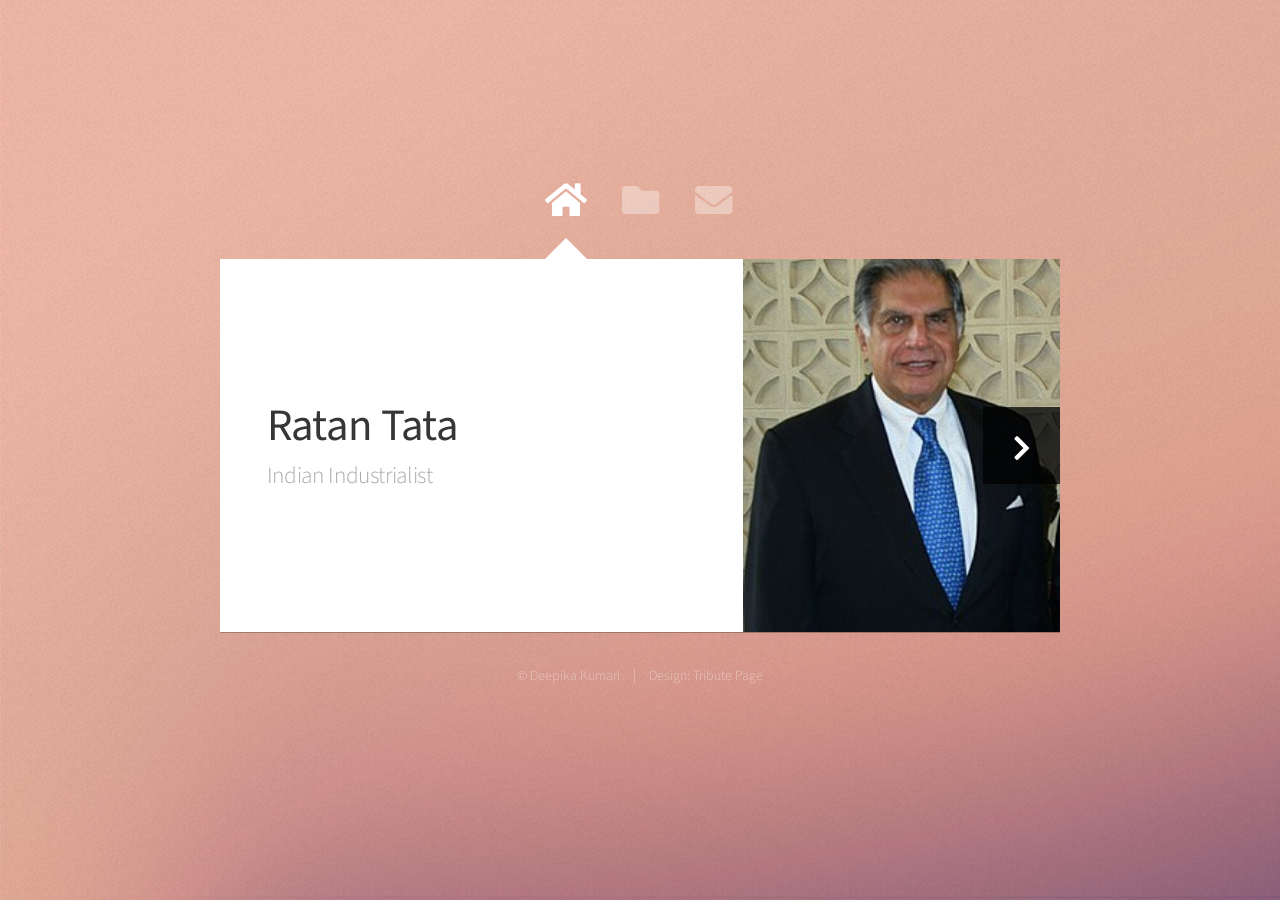
<file: TASK 2/index.html>
<!DOCTYPE HTML>
<html>
	<head>
		<title>Tribute Page</title>
		<meta charset="utf-8" />
		<meta name="viewport" content="width=device-width, initial-scale=1, user-scalable=no" />
		<link rel="stylesheet" href="assets/css/main.css" />
		<noscript><link rel="stylesheet" href="assets/css/noscript.css" /></noscript>
	</head>
	<body class="is-preload">

		<!-- Wrapper-->
			<div id="wrapper">

				<!-- Nav -->
					<nav id="nav">
						<a href="#" class="icon solid fa-home"><span>Home</span></a>
						<a href="#work" class="icon solid fa-folder"><span>About</span></a>
						<a href="#contact" class="icon solid fa-envelope"><span>Contact</span></a>
						<!--<a href="https://twitter.com/ajlkn" class="icon brands fa-twitter"><span>Twitter</span></a>-->
					</nav>

				<!-- Main -->
					<div id="main">

						<!-- Me -->
							<article id="home" class="panel intro">
								<header>
									<h1>Ratan Tata</h1>
									<p>Indian Industrialist</p>
								</header>
								<a href="#work" class="jumplink pic">
									<span class="arrow icon solid fa-chevron-right"><span>See my work</span></span>
									<img src="images/me.jpg" alt="" />
								</a>
							</article>

						<!-- Work -->
							<article id="work" class="panel">
								<header>
									<h2>About</h2>
								</header>
								<p>

									Sir Ratan Naval Tata GBE OMRI FREng (born 28 December 1937) is an Indian industrialist
									 and former chairman of Tata Sons. He was also the chairman of the Tata Group from 1990 to 2012, serving 
									 also as interim chairman from October 2016 through February 2017. He continues to head its charitable trusts.
									 In 2008, he received the Padma Vibhushan, the second highest civilian honour in India, after receiving the 
									 Padma Bhushan, the third highest civilian honour in 2000.

									</p>
								<!--<section>
									<div class="row">
										<div class="col-4 col-6-medium col-12-small">
											<a href="#" class="image fit"><img src="images/pic01.jpg" alt=""></a>
										</div>
										<div class="col-4 col-6-medium col-12-small">
											<a href="#" class="image fit"><img src="images/pic02.jpg" alt=""></a>
										</div>
										<div class="col-4 col-6-medium col-12-small">
											<a href="#" class="image fit"><img src="images/pic03.jpg" alt=""></a>
										</div>
										<div class="col-4 col-6-medium col-12-small">
											<a href="#" class="image fit"><img src="images/pic04.jpg" alt=""></a>
										</div>
										<div class="col-4 col-6-medium col-12-small">
											<a href="#" class="image fit"><img src="images/pic05.jpg" alt=""></a>
										</div>
										<div class="col-4 col-6-medium col-12-small">
											<a href="#" class="image fit"><img src="images/pic06.jpg" alt=""></a>
										</div>
										<div class="col-4 col-6-medium col-12-small">
											<a href="#" class="image fit"><img src="images/pic07.jpg" alt=""></a>
										</div>
										<div class="col-4 col-6-medium col-12-small">
											<a href="#" class="image fit"><img src="images/pic08.jpg" alt=""></a>
										</div>
										<div class="col-4 col-6-medium col-12-small">
											<a href="#" class="image fit"><img src="images/pic09.jpg" alt=""></a>
										</div>
										<div class="col-4 col-6-medium col-12-small">
											<a href="#" class="image fit"><img src="images/pic10.jpg" alt=""></a>
										</div>
										<div class="col-4 col-6-medium col-12-small">
											<a href="#" class="image fit"><img src="images/pic11.jpg" alt=""></a>
										</div>
										<div class="col-4 col-6-medium col-12-small">
											<a href="#" class="image fit"><img src="images/pic12.jpg" alt=""></a>
										</div>
									</div>
								</section> -->
							</article>

						<!-- Contact -->
							<article id="contact" class="panel">
								<header>
									<h2>Contact Me</h2>
								</header>
								<form action="#" method="post">
									<div>
										<div class="row">
											<div class="col-6 col-12-medium">
												<input type="text" name="name" placeholder="Name" />
											</div>
											<div class="col-6 col-12-medium">
												<input type="text" name="email" placeholder="Email" />
											</div>
											<div class="col-12">
												<input type="text" name="subject" placeholder="Subject" />
											</div>
											<div class="col-12">
												<textarea name="message" placeholder="Message" rows="6"></textarea>
											</div>
											<div class="col-12">
												<input type="submit" value="Send Message" />
											</div>
										</div>
									</div>
								</form>
							</article>

					</div>

				<!-- Footer -->
					<div id="footer">
						<ul class="copyright">
							<li>&copy; Deepika Kumari</li><li>Design: Tribute Page</a></li>
						</ul>
					</div>

			</div>

		<!-- Scripts -->
			<script src="assets/js/jquery.min.js"></script>
			<script src="assets/js/browser.min.js"></script>
			<script src="assets/js/breakpoints.min.js"></script>
			<script src="assets/js/util.js"></script>
			<script src="assets/js/main.js"></script>

	</body>
</html>
</file>
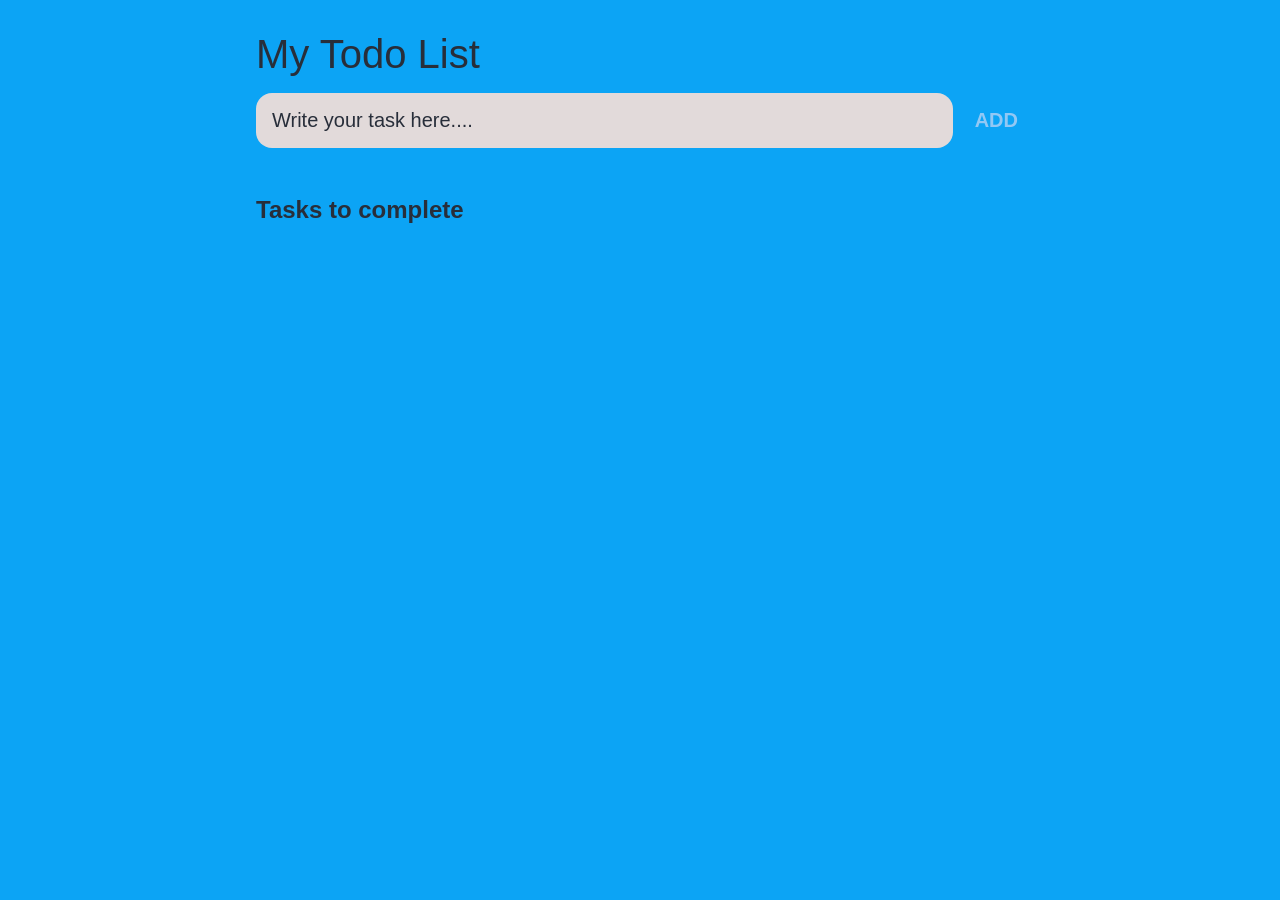
<file: TASK 3/index.html>
<!DOCTYPE html>
<html lang="en">
<head>
	<meta charset="UTF-8">
	<meta http-equiv="X-UA-Compatible" content="IE=edge">
	<meta name="viewport" content="width=device-width, initial-scale=1.0">
	<title>TASK 3</title>
	<link rel="stylesheet" href="style.css" />
</head>

<body>
	<header>
		<h1>My Todo List</h1>
		<form id="task-form">
			<input 
				type="text" 
				name="task-input" 
				id="task-input" 
				placeholder="Write your task here...." />
			<input 
				type="submit"
				id="task-submit" 
				value="ADD" />
		</form>
	</header>

	<main>
		<section class="task-list">
			<h2>Tasks to complete</h2>
			<div id="tasks">
			</div>
		</section>
	</main>

	<script src="index.js"></script>
</body>
</html>
</file>
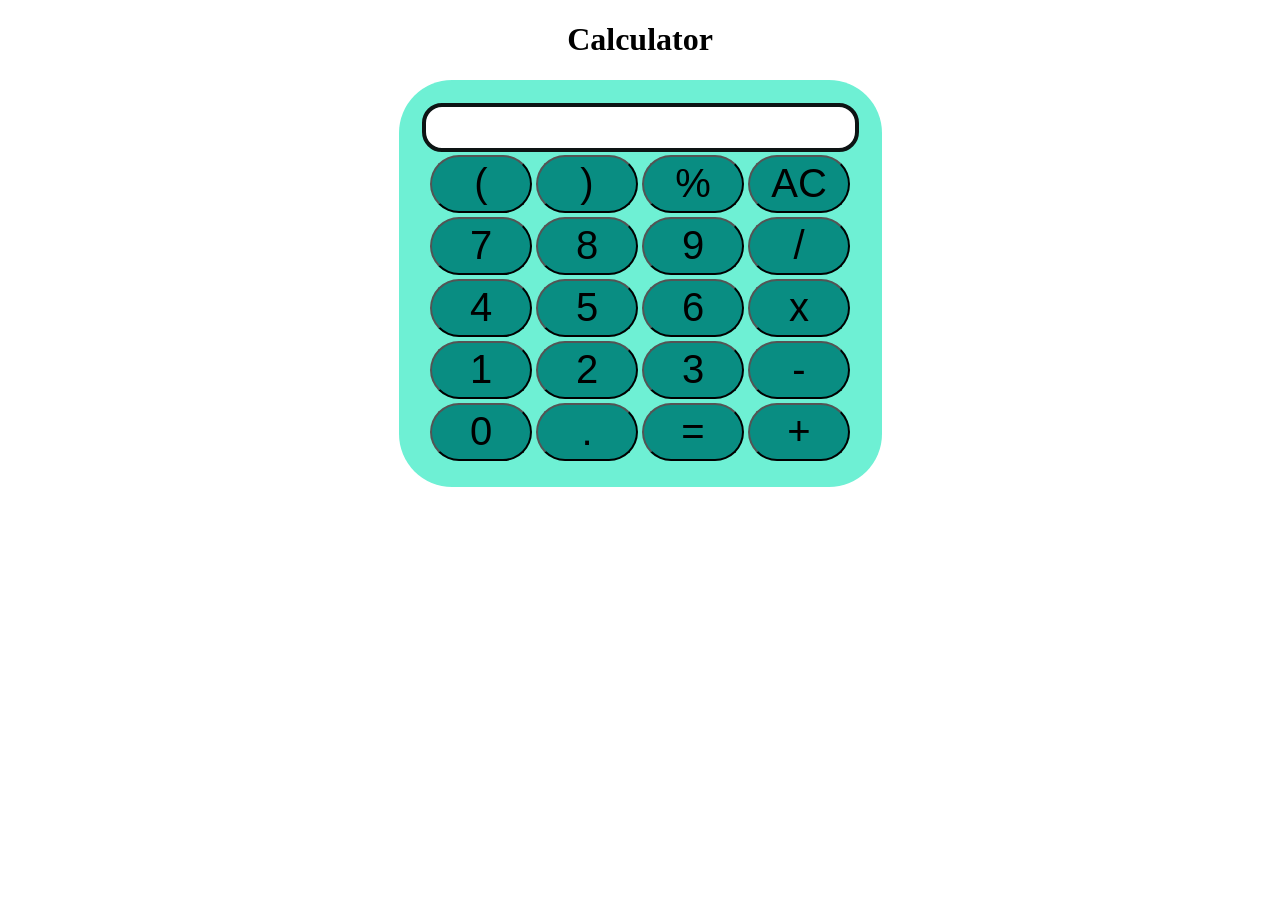
<file: OIBGRIP/TASK 1/index.html>
<!DOCTYPE html>
<html lang="en">
<head>
    <meta charset="UTF-8">
    <meta http-equiv="X-UA-Compatible" content="IE=edge">
    <meta name="viewport" content="width=device-width, initial-scale=1.0">
    <link rel="stylesheet" href="style.css">
    <title>My Calculator</title>
</head>
<body>
    <div class="container">
        <h1>Calculator</h1>
    
        <div class="calculator">
            <input type="text" name="screen" id="screen">
        <table>
            <tr>
                <td><button>(</button></td>
                <td><button>)</button></td>
                <td><button>%</button></td>
                <td><button>AC</button></td>       
            </tr>
      
            <tr>
                <td><button>7</button></td>
                <td><button>8</button></td>
                <td><button>9</button></td>
                <td><button>/</button></td>       
            </tr>

            <tr>
                <td><button>4</button></td>
                <td><button>5</button></td>
                <td><button>6</button></td>
                <td><button>x</button></td>       
            </tr>

            <tr>
                <td><button>1</button></td>
                <td><button>2</button></td>
                <td><button>3</button></td>
                <td><button>-</button></td>       
            </tr>

            <tr>
                <td><button>0</button></td>
                <td><button>.</button></td>
                <td><button>=</button></td>
                <td><button>+</button></td>     
            </tr>
        </table>
    </div>
    </div>
    
</body>
<script src="index.js"></script>
</html>
</file>
<file: TASK 2/assets/css/noscript.css>
/*
	Astral by HTML5 UP
	html5up.net | @ajlkn
	Free for personal and commercial use under the CCA 3.0 license (html5up.net/license)
*/

/* Wrapper */

	#wrapper {
		opacity: 1 !important;
	}

/* Nav */

	#nav a {
		opacity: 1.0;
	}

		#nav a:before, #nav a:after {
			display: none;
		}

		#nav a span {
			top: 0;
			opacity: 1.0;
		}

			#nav a span:after {
				display: none;
			}

/* Main */

	#main {
		background: none;
		box-shadow: none;
	}

		#main > .panel {
			background: #ffffff;
			margin-bottom: 2em;
		}

			#main > .panel:last-child {
				margin-bottom: 0;
			}
</file>
<file: TASK 3/style.css>
:root {
	--darkest: #282e3a;
	--darker: #41403d;
	--grey: #0ca4f5;
	--blue: #92c8f4;
	--light : rgb(226, 218, 218);
}

* {
	margin: 0;
	box-sizing: border-box;
	font-family: "Fira sans", sans-serif;
}

body {
	display: flex;
	flex-direction: column;
	min-height: 100vh;
	color: #000;
	background-color: var(--grey);
}

header {
	padding: 2rem 1rem;
	max-width: 800px;
	width: 100%;
	margin: 0 auto;
}

header h1{ 
	font-size: 2.5rem;
	font-weight: 300;
	color: var(--darkest);
	margin-bottom: 1rem;
}

#task-form {
	display: flex;
}

input, button {
	appearance: none;
	border: none;
	outline: none;
	background: none;
}

#task-input {
	flex: 1 1 0%;
	background-color: var(--light);
	padding: 1rem;
	border-radius: 1rem;
	margin-right: 1rem;
	color: var(--darkest);
	font-size: 1.25rem;
}

#task-input::placeholder {
	color: var(--darkest);
}

#task-submit {
	color: var(--blue);
	font-size: 1.25rem;
	font-weight: 700;
	background-color: var(--blue);
	-webkit-background-clip: text;
	-webkit-text-fill-color: transparent;
	cursor: pointer;
	transition: 0.4s;
}

#task-submit:hover {
	opacity: 0.8;
}

#task-submit:active {
	opacity: 0.6;
}

main {
	flex: 1 1 0%;
	max-width: 800px;
	width: 100%;
	margin: 0 auto;
}

.task-list {
	padding: 1rem;
}

.task-list h2 {
	font-size: 1.5rem;
	fzont-weight: 300;
	color: var(--darkest);
	margin-bottom: 1rem;
}

#tasks .task {
	display: flex;
	justify-content: space-between;
	background-color: var(--darker);
	padding: 2rem;
	border-radius: 1rem;
	margin-bottom: 1rem;
}

.task .content {
	flex: 1 1 0%;
}

.task .content .text {
	color: var(--light);
	font-size: 1.125rem;
	width: 100%;
	display: block;
	transition: 0.4s;
}

.task .content .text:not(:read-only) {
	color: var(--blue);
}

.task .actions {
	display: flex;
	margin: 0 -0.5rem;
}

.task .actions button {
	cursor: pointer;
	margin: 0 0.5rem;
	font-size: 1.125rem;
	font-weight: 700;
	text-transform: uppercase;
	transition: 0.4s;
}

.task .actions button:hover {
	opacity: 0.8;
}

.task .actions button:active {
	opacity: 0.6;
}

.task .actions .edit {
	background-color: var(--blue);
	-webkit-background-clip: text;
	-webkit-text-fill-color: transparent;
}

.task .actions .delete {
	color: crimson;
}
</file>
<file: OIBGRIP/TASK 1/style.css>
.container{
    text-align: center;
    margin-top: 20px;
}

table{
    margin: auto;
}
input{
    border-radius: 20px;
    border: 4px solid rgb(13, 20, 20);
    font-size: 34px;
}
button{
    border-radius: 80px;
    font-size: 40px;
    background: rgb(9, 141, 130);
    width :102px;
    height: 58px;
}
.calculator{
    background-color: rgb(110, 240, 212);
    padding: 23px;
    border-radius: 53px;
    display : inline-block;
}
</file>
<file: TASK 2/assets/css/main.css>
@import url("https://fonts.googleapis.com/css?family=Source+Sans+Pro:300,400,300italic,400italic");
@import url("fontawesome-all.min.css");

/*
	Astral by HTML5 UP
	html5up.net | @ajlkn
	Free for personal and commercial use under the CCA 3.0 license (html5up.net/license)
*/

html, body, div, span, applet, object,
iframe, h1, h2, h3, h4, h5, h6, p, blockquote,
pre, a, abbr, acronym, address, big, cite,
code, del, dfn, em, img, ins, kbd, q, s, samp,
small, strike, strong, sub, sup, tt, var, b,
u, i, center, dl, dt, dd, ol, ul, li, fieldset,
form, label, legend, table, caption, tbody,
tfoot, thead, tr, th, td, article, aside,
canvas, details, embed, figure, figcaption,
footer, header, hgroup, menu, nav, output, ruby,
section, summary, time, mark, audio, video {
	margin: 0;
	padding: 0;
	border: 0;
	font-size: 100%;
	font: inherit;
	vertical-align: baseline;}

article, aside, details, figcaption, figure,
footer, header, hgroup, menu, nav, section {
	display: block;}

body {
	line-height: 1;
}

ol, ul {
	list-style: none;
}

blockquote, q {
	quotes: none;
}

	blockquote:before, blockquote:after, q:before, q:after {
		content: '';
		content: none;
	}

table {
	border-collapse: collapse;
	border-spacing: 0;
}

body {
	-webkit-text-size-adjust: none;
}

mark {
	background-color: transparent;
	color: inherit;
}

input::-moz-focus-inner {
	border: 0;
	padding: 0;
}

input, select, textarea {
	-moz-appearance: none;
	-webkit-appearance: none;
	-ms-appearance: none;
	appearance: none;
}

/* Row */

	.row {
		display: flex;
		flex-wrap: wrap;
		box-sizing: border-box;
		align-items: stretch;
	}

		.row > * {
			box-sizing: border-box;
		}

		.row.gtr-uniform > * > :last-child {
			margin-bottom: 0;
		}

		.row.aln-left {
			justify-content: flex-start;
		}

		.row.aln-center {
			justify-content: center;
		}

		.row.aln-right {
			justify-content: flex-end;
		}

		.row.aln-top {
			align-items: flex-start;
		}

		.row.aln-middle {
			align-items: center;
		}

		.row.aln-bottom {
			align-items: flex-end;
		}

		.row > .imp {
			order: -1;
		}

		.row > .col-1 {
			width: 8.33333%;
		}

		.row > .off-1 {
			margin-left: 8.33333%;
		}

		.row > .col-2 {
			width: 16.66667%;
		}

		.row > .off-2 {
			margin-left: 16.66667%;
		}

		.row > .col-3 {
			width: 25%;
		}

		.row > .off-3 {
			margin-left: 25%;
		}

		.row > .col-4 {
			width: 33.33333%;
		}

		.row > .off-4 {
			margin-left: 33.33333%;
		}

		.row > .col-5 {
			width: 41.66667%;
		}

		.row > .off-5 {
			margin-left: 41.66667%;
		}

		.row > .col-6 {
			width: 50%;
		}

		.row > .off-6 {
			margin-left: 50%;
		}

		.row > .col-7 {
			width: 58.33333%;
		}

		.row > .off-7 {
			margin-left: 58.33333%;
		}

		.row > .col-8 {
			width: 66.66667%;
		}

		.row > .off-8 {
			margin-left: 66.66667%;
		}

		.row > .col-9 {
			width: 75%;
		}

		.row > .off-9 {
			margin-left: 75%;
		}

		.row > .col-10 {
			width: 83.33333%;
		}

		.row > .off-10 {
			margin-left: 83.33333%;
		}

		.row > .col-11 {
			width: 91.66667%;
		}

		.row > .off-11 {
			margin-left: 91.66667%;
		}

		.row > .col-12 {
			width: 100%;
		}

		.row > .off-12 {
			margin-left: 100%;
		}

		.row.gtr-0 {
			margin-top: 0em;
			margin-left: 0em;
		}

			.row.gtr-0 > * {
				padding: 0em 0 0 0em;
			}

			.row.gtr-0.gtr-uniform {
				margin-top: 0em;
			}

				.row.gtr-0.gtr-uniform > * {
					padding-top: 0em;
				}

		.row.gtr-25 {
			margin-top: -0.3125em;
			margin-left: -0.3125em;
		}

			.row.gtr-25 > * {
				padding: 0.3125em 0 0 0.3125em;
			}

			.row.gtr-25.gtr-uniform {
				margin-top: -0.3125em;
			}

				.row.gtr-25.gtr-uniform > * {
					padding-top: 0.3125em;
				}

		.row.gtr-50 {
			margin-top: -0.625em;
			margin-left: -0.625em;
		}

			.row.gtr-50 > * {
				padding: 0.625em 0 0 0.625em;
			}

			.row.gtr-50.gtr-uniform {
				margin-top: -0.625em;
			}

				.row.gtr-50.gtr-uniform > * {
					padding-top: 0.625em;
				}

		.row {
			margin-top: -1.25em;
			margin-left: -1.25em;
		}

			.row > * {
				padding: 1.25em 0 0 1.25em;
			}

			.row.gtr-uniform {
				margin-top: -1.25em;
			}

				.row.gtr-uniform > * {
					padding-top: 1.25em;
				}

		.row.gtr-150 {
			margin-top: -1.875em;
			margin-left: -1.875em;
		}

			.row.gtr-150 > * {
				padding: 1.875em 0 0 1.875em;
			}

			.row.gtr-150.gtr-uniform {
				margin-top: -1.875em;
			}

				.row.gtr-150.gtr-uniform > * {
					padding-top: 1.875em;
				}

		.row.gtr-200 {
			margin-top: -2.5em;
			margin-left: -2.5em;
		}

			.row.gtr-200 > * {
				padding: 2.5em 0 0 2.5em;
			}

			.row.gtr-200.gtr-uniform {
				margin-top: -2.5em;
			}

				.row.gtr-200.gtr-uniform > * {
					padding-top: 2.5em;
				}

		@media screen and (max-width: 1680px) {

			.row {
				display: flex;
				flex-wrap: wrap;
				box-sizing: border-box;
				align-items: stretch;
			}

				.row > * {
					box-sizing: border-box;
				}

				.row.gtr-uniform > * > :last-child {
					margin-bottom: 0;
				}

				.row.aln-left {
					justify-content: flex-start;
				}

				.row.aln-center {
					justify-content: center;
				}

				.row.aln-right {
					justify-content: flex-end;
				}

				.row.aln-top {
					align-items: flex-start;
				}

				.row.aln-middle {
					align-items: center;
				}

				.row.aln-bottom {
					align-items: flex-end;
				}

				.row > .imp-xlarge {
					order: -1;
				}

				.row > .col-1-xlarge {
					width: 8.33333%;
				}

				.row > .off-1-xlarge {
					margin-left: 8.33333%;
				}

				.row > .col-2-xlarge {
					width: 16.66667%;
				}

				.row > .off-2-xlarge {
					margin-left: 16.66667%;
				}

				.row > .col-3-xlarge {
					width: 25%;
				}

				.row > .off-3-xlarge {
					margin-left: 25%;
				}

				.row > .col-4-xlarge {
					width: 33.33333%;
				}

				.row > .off-4-xlarge {
					margin-left: 33.33333%;
				}

				.row > .col-5-xlarge {
					width: 41.66667%;
				}

				.row > .off-5-xlarge {
					margin-left: 41.66667%;
				}

				.row > .col-6-xlarge {
					width: 50%;
				}

				.row > .off-6-xlarge {
					margin-left: 50%;
				}

				.row > .col-7-xlarge {
					width: 58.33333%;
				}

				.row > .off-7-xlarge {
					margin-left: 58.33333%;
				}

				.row > .col-8-xlarge {
					width: 66.66667%;
				}

				.row > .off-8-xlarge {
					margin-left: 66.66667%;
				}

				.row > .col-9-xlarge {
					width: 75%;
				}

				.row > .off-9-xlarge {
					margin-left: 75%;
				}

				.row > .col-10-xlarge {
					width: 83.33333%;
				}

				.row > .off-10-xlarge {
					margin-left: 83.33333%;
				}

				.row > .col-11-xlarge {
					width: 91.66667%;
				}

				.row > .off-11-xlarge {
					margin-left: 91.66667%;
				}

				.row > .col-12-xlarge {
					width: 100%;
				}

				.row > .off-12-xlarge {
					margin-left: 100%;
				}

				.row.gtr-0 {
					margin-top: 0em;
					margin-left: 0em;
				}

					.row.gtr-0 > * {
						padding: 0em 0 0 0em;
					}

					.row.gtr-0.gtr-uniform {
						margin-top: 0em;
					}

						.row.gtr-0.gtr-uniform > * {
							padding-top: 0em;
						}

				.row.gtr-25 {
					margin-top: -0.3125em;
					margin-left: -0.3125em;
				}

					.row.gtr-25 > * {
						padding: 0.3125em 0 0 0.3125em;
					}

					.row.gtr-25.gtr-uniform {
						margin-top: -0.3125em;
					}

						.row.gtr-25.gtr-uniform > * {
							padding-top: 0.3125em;
						}

				.row.gtr-50 {
					margin-top: -0.625em;
					margin-left: -0.625em;
				}

					.row.gtr-50 > * {
						padding: 0.625em 0 0 0.625em;
					}

					.row.gtr-50.gtr-uniform {
						margin-top: -0.625em;
					}

						.row.gtr-50.gtr-uniform > * {
							padding-top: 0.625em;
						}

				.row {
					margin-top: -1.25em;
					margin-left: -1.25em;
				}

					.row > * {
						padding: 1.25em 0 0 1.25em;
					}

					.row.gtr-uniform {
						margin-top: -1.25em;
					}

						.row.gtr-uniform > * {
							padding-top: 1.25em;
						}

				.row.gtr-150 {
					margin-top: -1.875em;
					margin-left: -1.875em;
				}

					.row.gtr-150 > * {
						padding: 1.875em 0 0 1.875em;
					}

					.row.gtr-150.gtr-uniform {
						margin-top: -1.875em;
					}

						.row.gtr-150.gtr-uniform > * {
							padding-top: 1.875em;
						}

				.row.gtr-200 {
					margin-top: -2.5em;
					margin-left: -2.5em;
				}

					.row.gtr-200 > * {
						padding: 2.5em 0 0 2.5em;
					}

					.row.gtr-200.gtr-uniform {
						margin-top: -2.5em;
					}

						.row.gtr-200.gtr-uniform > * {
							padding-top: 2.5em;
						}

		}

		@media screen and (max-width: 1280px) {

			.row {
				display: flex;
				flex-wrap: wrap;
				box-sizing: border-box;
				align-items: stretch;
			}

				.row > * {
					box-sizing: border-box;
				}

				.row.gtr-uniform > * > :last-child {
					margin-bottom: 0;
				}

				.row.aln-left {
					justify-content: flex-start;
				}

				.row.aln-center {
					justify-content: center;
				}

				.row.aln-right {
					justify-content: flex-end;
				}

				.row.aln-top {
					align-items: flex-start;
				}

				.row.aln-middle {
					align-items: center;
				}

				.row.aln-bottom {
					align-items: flex-end;
				}

				.row > .imp-large {
					order: -1;
				}

				.row > .col-1-large {
					width: 8.33333%;
				}

				.row > .off-1-large {
					margin-left: 8.33333%;
				}

				.row > .col-2-large {
					width: 16.66667%;
				}

				.row > .off-2-large {
					margin-left: 16.66667%;
				}

				.row > .col-3-large {
					width: 25%;
				}

				.row > .off-3-large {
					margin-left: 25%;
				}

				.row > .col-4-large {
					width: 33.33333%;
				}

				.row > .off-4-large {
					margin-left: 33.33333%;
				}

				.row > .col-5-large {
					width: 41.66667%;
				}

				.row > .off-5-large {
					margin-left: 41.66667%;
				}

				.row > .col-6-large {
					width: 50%;
				}

				.row > .off-6-large {
					margin-left: 50%;
				}

				.row > .col-7-large {
					width: 58.33333%;
				}

				.row > .off-7-large {
					margin-left: 58.33333%;
				}

				.row > .col-8-large {
					width: 66.66667%;
				}

				.row > .off-8-large {
					margin-left: 66.66667%;
				}

				.row > .col-9-large {
					width: 75%;
				}

				.row > .off-9-large {
					margin-left: 75%;
				}

				.row > .col-10-large {
					width: 83.33333%;
				}

				.row > .off-10-large {
					margin-left: 83.33333%;
				}

				.row > .col-11-large {
					width: 91.66667%;
				}

				.row > .off-11-large {
					margin-left: 91.66667%;
				}

				.row > .col-12-large {
					width: 100%;
				}

				.row > .off-12-large {
					margin-left: 100%;
				}

				.row.gtr-0 {
					margin-top: 0em;
					margin-left: 0em;
				}

					.row.gtr-0 > * {
						padding: 0em 0 0 0em;
					}

					.row.gtr-0.gtr-uniform {
						margin-top: 0em;
					}

						.row.gtr-0.gtr-uniform > * {
							padding-top: 0em;
						}

				.row.gtr-25 {
					margin-top: -0.3125em;
					margin-left: -0.3125em;
				}

					.row.gtr-25 > * {
						padding: 0.3125em 0 0 0.3125em;
					}

					.row.gtr-25.gtr-uniform {
						margin-top: -0.3125em;
					}

						.row.gtr-25.gtr-uniform > * {
							padding-top: 0.3125em;
						}

				.row.gtr-50 {
					margin-top: -0.625em;
					margin-left: -0.625em;
				}

					.row.gtr-50 > * {
						padding: 0.625em 0 0 0.625em;
					}

					.row.gtr-50.gtr-uniform {
						margin-top: -0.625em;
					}

						.row.gtr-50.gtr-uniform > * {
							padding-top: 0.625em;
						}

				.row {
					margin-top: -1.25em;
					margin-left: -1.25em;
				}

					.row > * {
						padding: 1.25em 0 0 1.25em;
					}

					.row.gtr-uniform {
						margin-top: -1.25em;
					}

						.row.gtr-uniform > * {
							padding-top: 1.25em;
						}

				.row.gtr-150 {
					margin-top: -1.875em;
					margin-left: -1.875em;
				}

					.row.gtr-150 > * {
						padding: 1.875em 0 0 1.875em;
					}

					.row.gtr-150.gtr-uniform {
						margin-top: -1.875em;
					}

						.row.gtr-150.gtr-uniform > * {
							padding-top: 1.875em;
						}

				.row.gtr-200 {
					margin-top: -2.5em;
					margin-left: -2.5em;
				}

					.row.gtr-200 > * {
						padding: 2.5em 0 0 2.5em;
					}

					.row.gtr-200.gtr-uniform {
						margin-top: -2.5em;
					}

						.row.gtr-200.gtr-uniform > * {
							padding-top: 2.5em;
						}

		}

		@media screen and (max-width: 980px) {

			.row {
				display: flex;
				flex-wrap: wrap;
				box-sizing: border-box;
				align-items: stretch;
			}

				.row > * {
					box-sizing: border-box;
				}

				.row.gtr-uniform > * > :last-child {
					margin-bottom: 0;
				}

				.row.aln-left {
					justify-content: flex-start;
				}

				.row.aln-center {
					justify-content: center;
				}

				.row.aln-right {
					justify-content: flex-end;
				}

				.row.aln-top {
					align-items: flex-start;
				}

				.row.aln-middle {
					align-items: center;
				}

				.row.aln-bottom {
					align-items: flex-end;
				}

				.row > .imp-medium {
					order: -1;
				}

				.row > .col-1-medium {
					width: 8.33333%;
				}

				.row > .off-1-medium {
					margin-left: 8.33333%;
				}

				.row > .col-2-medium {
					width: 16.66667%;
				}

				.row > .off-2-medium {
					margin-left: 16.66667%;
				}

				.row > .col-3-medium {
					width: 25%;
				}

				.row > .off-3-medium {
					margin-left: 25%;
				}

				.row > .col-4-medium {
					width: 33.33333%;
				}

				.row > .off-4-medium {
					margin-left: 33.33333%;
				}

				.row > .col-5-medium {
					width: 41.66667%;
				}

				.row > .off-5-medium {
					margin-left: 41.66667%;
				}

				.row > .col-6-medium {
					width: 50%;
				}

				.row > .off-6-medium {
					margin-left: 50%;
				}

				.row > .col-7-medium {
					width: 58.33333%;
				}

				.row > .off-7-medium {
					margin-left: 58.33333%;
				}

				.row > .col-8-medium {
					width: 66.66667%;
				}

				.row > .off-8-medium {
					margin-left: 66.66667%;
				}

				.row > .col-9-medium {
					width: 75%;
				}

				.row > .off-9-medium {
					margin-left: 75%;
				}

				.row > .col-10-medium {
					width: 83.33333%;
				}

				.row > .off-10-medium {
					margin-left: 83.33333%;
				}

				.row > .col-11-medium {
					width: 91.66667%;
				}

				.row > .off-11-medium {
					margin-left: 91.66667%;
				}

				.row > .col-12-medium {
					width: 100%;
				}

				.row > .off-12-medium {
					margin-left: 100%;
				}

				.row.gtr-0 {
					margin-top: 0em;
					margin-left: 0em;
				}

					.row.gtr-0 > * {
						padding: 0em 0 0 0em;
					}

					.row.gtr-0.gtr-uniform {
						margin-top: 0em;
					}

						.row.gtr-0.gtr-uniform > * {
							padding-top: 0em;
						}

				.row.gtr-25 {
					margin-top: -0.3125em;
					margin-left: -0.3125em;
				}

					.row.gtr-25 > * {
						padding: 0.3125em 0 0 0.3125em;
					}

					.row.gtr-25.gtr-uniform {
						margin-top: -0.3125em;
					}

						.row.gtr-25.gtr-uniform > * {
							padding-top: 0.3125em;
						}

				.row.gtr-50 {
					margin-top: -0.625em;
					margin-left: -0.625em;
				}

					.row.gtr-50 > * {
						padding: 0.625em 0 0 0.625em;
					}

					.row.gtr-50.gtr-uniform {
						margin-top: -0.625em;
					}

						.row.gtr-50.gtr-uniform > * {
							padding-top: 0.625em;
						}

				.row {
					margin-top: -1.25em;
					margin-left: -1.25em;
				}

					.row > * {
						padding: 1.25em 0 0 1.25em;
					}

					.row.gtr-uniform {
						margin-top: -1.25em;
					}

						.row.gtr-uniform > * {
							padding-top: 1.25em;
						}

				.row.gtr-150 {
					margin-top: -1.875em;
					margin-left: -1.875em;
				}

					.row.gtr-150 > * {
						padding: 1.875em 0 0 1.875em;
					}

					.row.gtr-150.gtr-uniform {
						margin-top: -1.875em;
					}

						.row.gtr-150.gtr-uniform > * {
							padding-top: 1.875em;
						}

				.row.gtr-200 {
					margin-top: -2.5em;
					margin-left: -2.5em;
				}

					.row.gtr-200 > * {
						padding: 2.5em 0 0 2.5em;
					}

					.row.gtr-200.gtr-uniform {
						margin-top: -2.5em;
					}

						.row.gtr-200.gtr-uniform > * {
							padding-top: 2.5em;
						}

		}

		@media screen and (max-width: 736px) {

			.row {
				display: flex;
				flex-wrap: wrap;
				box-sizing: border-box;
				align-items: stretch;
			}

				.row > * {
					box-sizing: border-box;
				}

				.row.gtr-uniform > * > :last-child {
					margin-bottom: 0;
				}

				.row.aln-left {
					justify-content: flex-start;
				}

				.row.aln-center {
					justify-content: center;
				}

				.row.aln-right {
					justify-content: flex-end;
				}

				.row.aln-top {
					align-items: flex-start;
				}

				.row.aln-middle {
					align-items: center;
				}

				.row.aln-bottom {
					align-items: flex-end;
				}

				.row > .imp-small {
					order: -1;
				}

				.row > .col-1-small {
					width: 8.33333%;
				}

				.row > .off-1-small {
					margin-left: 8.33333%;
				}

				.row > .col-2-small {
					width: 16.66667%;
				}

				.row > .off-2-small {
					margin-left: 16.66667%;
				}

				.row > .col-3-small {
					width: 25%;
				}

				.row > .off-3-small {
					margin-left: 25%;
				}

				.row > .col-4-small {
					width: 33.33333%;
				}

				.row > .off-4-small {
					margin-left: 33.33333%;
				}

				.row > .col-5-small {
					width: 41.66667%;
				}

				.row > .off-5-small {
					margin-left: 41.66667%;
				}

				.row > .col-6-small {
					width: 50%;
				}

				.row > .off-6-small {
					margin-left: 50%;
				}

				.row > .col-7-small {
					width: 58.33333%;
				}

				.row > .off-7-small {
					margin-left: 58.33333%;
				}

				.row > .col-8-small {
					width: 66.66667%;
				}

				.row > .off-8-small {
					margin-left: 66.66667%;
				}

				.row > .col-9-small {
					width: 75%;
				}

				.row > .off-9-small {
					margin-left: 75%;
				}

				.row > .col-10-small {
					width: 83.33333%;
				}

				.row > .off-10-small {
					margin-left: 83.33333%;
				}

				.row > .col-11-small {
					width: 91.66667%;
				}

				.row > .off-11-small {
					margin-left: 91.66667%;
				}

				.row > .col-12-small {
					width: 100%;
				}

				.row > .off-12-small {
					margin-left: 100%;
				}

				.row.gtr-0 {
					margin-top: 0em;
					margin-left: 0em;
				}

					.row.gtr-0 > * {
						padding: 0em 0 0 0em;
					}

					.row.gtr-0.gtr-uniform {
						margin-top: 0em;
					}

						.row.gtr-0.gtr-uniform > * {
							padding-top: 0em;
						}

				.row.gtr-25 {
					margin-top: -0.3125em;
					margin-left: -0.3125em;
				}

					.row.gtr-25 > * {
						padding: 0.3125em 0 0 0.3125em;
					}

					.row.gtr-25.gtr-uniform {
						margin-top: -0.3125em;
					}

						.row.gtr-25.gtr-uniform > * {
							padding-top: 0.3125em;
						}

				.row.gtr-50 {
					margin-top: -0.625em;
					margin-left: -0.625em;
				}

					.row.gtr-50 > * {
						padding: 0.625em 0 0 0.625em;
					}

					.row.gtr-50.gtr-uniform {
						margin-top: -0.625em;
					}

						.row.gtr-50.gtr-uniform > * {
							padding-top: 0.625em;
						}

				.row {
					margin-top: -1.25em;
					margin-left: -1.25em;
				}

					.row > * {
						padding: 1.25em 0 0 1.25em;
					}

					.row.gtr-uniform {
						margin-top: -1.25em;
					}

						.row.gtr-uniform > * {
							padding-top: 1.25em;
						}

				.row.gtr-150 {
					margin-top: -1.875em;
					margin-left: -1.875em;
				}

					.row.gtr-150 > * {
						padding: 1.875em 0 0 1.875em;
					}

					.row.gtr-150.gtr-uniform {
						margin-top: -1.875em;
					}

						.row.gtr-150.gtr-uniform > * {
							padding-top: 1.875em;
						}

				.row.gtr-200 {
					margin-top: -2.5em;
					margin-left: -2.5em;
				}

					.row.gtr-200 > * {
						padding: 2.5em 0 0 2.5em;
					}

					.row.gtr-200.gtr-uniform {
						margin-top: -2.5em;
					}

						.row.gtr-200.gtr-uniform > * {
							padding-top: 2.5em;
						}

		}

/* Basic */

	html {
		box-sizing: border-box;
	}

	*, *:before, *:after {
		box-sizing: inherit;
	}

	body {
		background-image: url("images/overlay.png"), url("images/bg.jpg");
		background-repeat: repeat, no-repeat;
		background-size: auto, 100% 100%;
		background-attachment: fixed;
		overflow-y: scroll;
	}

		body.is-preload *, body.is-preload *:before, body.is-preload *:after {
			-moz-animation: none !important;
			-webkit-animation: none !important;
			-ms-animation: none !important;
			animation: none !important;
			-moz-transition: none !important;
			-webkit-transition: none !important;
			-ms-transition: none !important;
			transition: none !important;
		}

	body, input, textarea, select {
		font-family: 'Source Sans Pro', sans-serif;
		font-weight: 300;
		color: #777777;
		font-size: 20pt;
		line-height: 1.75em;
	}

		@media screen and (max-width: 1680px) {

			body, input, textarea, select {
				font-size: 15pt;
			}

		}

		@media screen and (max-width: 1280px) {

			body, input, textarea, select {
				font-size: 14pt;
			}

		}

		@media screen and (max-width: 736px) {

			body, input, textarea, select {
				font-size: 12pt;
			}

		}

		@media screen and (max-width: 360px) {

			body, input, textarea, select {
				font-size: 11pt;
			}

		}

	strong, b, h1, h2, h3, h4, h5, h6 {
		font-weight: 400;
		color: #363636;
	}

	h1 {
		font-size: 2.4em;
		letter-spacing: -0.015em;
	}

	h2 {
		font-size: 1.8em;
		letter-spacing: -0.015em;
	}

	h3, h4, h5, h6 {
		font-size: 1.25em;
		letter-spacing: -0.015em;
	}

	@media screen and (max-width: 736px) {

		h1 {
			font-size: 1.75em;
		}

		h2 {
			font-size: 1.375em;
		}

		h3, h4, h5, h6 {
			font-size: 1em;
		}

	}

	blockquote {
		border-left: solid 0.5em #ddd;
		padding: 1em 0 1em 2em;
		font-style: italic;
	}

	em, i {
		font-style: italic;
	}

	hr {
		border: 0;
		border-top: solid 1px #ddd;
		padding: 1.5em 0 0 0;
		margin: 1.75em 0 0 0;
	}

	sub {
		position: relative;
		top: 0.5em;
		font-size: 0.8em;
	}

	sup {
		position: relative;
		top: -0.5em;
		font-size: 0.8em;
	}

	br.clear {
		clear: both;
	}

	p, ul, ol, dl, table, blockquote, form {
		margin-bottom: 2em;
	}

/* Table */

	table {
		width: 100%;
	}

		table.default tbody tr {
			border-bottom: solid 1px #f4f4f4;
		}

		table.default td {
			padding: 0.5em 1em 0.5em 1em;
		}

		table.default th {
			text-align: left;
			font-weight: 400;
			padding: 0.5em 1em 0.5em 1em;
		}

		table.default thead {
			border-bottom: solid 2px #f4f4f4;
		}

/* Form */

	form label {
		display: block;
		font-weight: 400;
		color: #363636;
		margin: 0 0 1em 0;
	}

	form input[type="text"],
	form input[type="email"],
	form input[type="password"],
	form select,
	form textarea {
		-webkit-appearance: none;
		border: 0;
		background: #f4f4f4;
		padding: 0.75em;
		width: 100%;
		-moz-transition: background-color .25s ease-in-out;
		-webkit-transition: background-color .25s ease-in-out;
		-ms-transition: background-color .25s ease-in-out;
		transition: background-color .25s ease-in-out;
	}

		form input[type="text"]:focus,
		form input[type="email"]:focus,
		form input[type="password"]:focus,
		form select:focus,
		form textarea:focus {
			background: #f8f8f8;
		}

	form input[type="text"],
	form input[type="email"],
	form input[type="password"],
	form select {
		line-height: 1.35em;
	}

	form ::-webkit-input-placeholder {
		color: #999;
	}

	form :-moz-placeholder {
		color: #999;
	}

	form ::-moz-placeholder {
		color: #999;
	}

	form :-ms-input-placeholder {
		color: #999;
	}

/* Section/Article */

	section, article {
		margin-bottom: 3em;
	}

		section > :last-child, section:last-child, article > :last-child, article:last-child {
			margin-bottom: 0;
		}

	header {
		margin: 0 0 1.5em 0;
	}

		header > p {
			margin: 0.5em 0 0 0;
			color: #aaa;
		}

		@media screen and (max-width: 736px) {

			header {
				margin: 0 0 1em 0;
			}

		}

/* Image */

	.image {
		display: inline-block;
	}

		.image img {
			display: block;
			width: 100%;
		}

		.image.fit {
			display: block;
			width: 100%;
		}

		.image.featured {
			display: block;
			width: 100%;
			margin: 0 0 2em 0;
		}

		.image.left {
			float: left;
			margin: 0 2em 2em 0;
		}

		.image.centered {
			display: block;
			margin: 0 0 2em 0;
		}

			.image.centered img {
				margin: 0 auto;
				width: auto;
			}

/* Button */

	input[type="button"],
	input[type="submit"],
	input[type="reset"],
	button,
	.button {
		-moz-transition: background-color .25s ease-in-out;
		-webkit-transition: background-color .25s ease-in-out;
		-ms-transition: background-color .25s ease-in-out;
		transition: background-color .25s ease-in-out;
		-webkit-appearance: none;
		display: inline-block;
		background-color: #222222;
		color: #ffffff;
		border: 0;
		cursor: pointer;
		outline: 0;
		padding: 0.7em 1.5em 0.7em 1.5em;
	}

		input[type="button"]:hover,
		input[type="submit"]:hover,
		input[type="reset"]:hover,
		button:hover,
		.button:hover {
			background-color: #333333;
		}

		input[type="button"]:active,
		input[type="submit"]:active,
		input[type="reset"]:active,
		button:active,
		.button:active {
			background-color: #444444;
		}

		input[type="button"].alt,
		input[type="submit"].alt,
		input[type="reset"].alt,
		button.alt,
		.button.alt {
			background-color: #777777;
		}

			input[type="button"].alt:hover,
			input[type="submit"].alt:hover,
			input[type="reset"].alt:hover,
			button.alt:hover,
			.button.alt:hover {
				background-color: #888888;
			}

			input[type="button"].alt:active,
			input[type="submit"].alt:active,
			input[type="reset"].alt:active,
			button.alt:active,
			.button.alt:active {
				background-color: #999999;
			}

		input[type="button"].small,
		input[type="submit"].small,
		input[type="reset"].small,
		button.small,
		.button.small {
			font-size: 0.75em;
		}

		input[type="button"].large,
		input[type="submit"].large,
		input[type="reset"].large,
		button.large,
		.button.large {
			font-size: 1.25em;
			padding: 0.5em 1.25em 0.5em 1.25em;
		}

		input[type="button"].xlarge,
		input[type="submit"].xlarge,
		input[type="reset"].xlarge,
		button.xlarge,
		.button.xlarge {
			font-size: 1.5em;
			padding: 0.5em 1.25em 0.5em 1.25em;
		}

		@media screen and (max-width: 736px) {

			input[type="button"],
			input[type="submit"],
			input[type="reset"],
			button,
			.button {
				width: 100%;
			}

		}

/* List */

	ul {
		list-style: disc;
		padding-left: 1em;
	}

		ul li {
			padding-left: 0.5em;
		}

	ol {
		list-style: decimal;
		padding-left: 1.25em;
	}

		ol li {
			padding-left: 0.25em;
		}

/* Actions */

	ul.actions {
		list-style: none;
		padding-left: 0;
	}

		ul.actions li {
			display: inline-block;
			padding-left: 0;
			margin: 0 0 0 0.5em;
		}

			ul.actions li:first-child {
				margin-left: 0;
			}

		@media screen and (max-width: 736px) {

			ul.actions li {
				display: block;
				margin: 0.75em 0 0 0;
			}

				ul.actions li:first-child {
					margin-top: 0;
				}

		}

/* Icons */

	.icon {
		text-decoration: none;
		position: relative;
		text-decoration: none;
	}

		.icon:before {
			-moz-osx-font-smoothing: grayscale;
			-webkit-font-smoothing: antialiased;
			display: inline-block;
			font-style: normal;
			font-variant: normal;
			text-rendering: auto;
			line-height: 1;
			text-transform: none !important;
			font-family: 'Font Awesome 5 Free';
			font-weight: 400;
		}

		.icon.solid:before {
			font-weight: 900;
		}

		.icon.brands:before {
			font-family: 'Font Awesome 5 Brands';
		}

		.icon:before {
			line-height: inherit;
		}

		.icon > .label {
			display: none;
		}

/* Nav */

	#nav {
		text-align: center;
		height: 4.25em;
		cursor: default;
	}

		#nav a {
			position: relative;
			display: inline-block;
			color: #ffffff;
			width: 1em;
			height: 1em;
			line-height: 0.9em;
			font-size: 2.5em;
			margin: 0 0.25em 0 0.25em;
			opacity: 0.35;
			outline: 0;
			-moz-transition: opacity .25s ease-in-out;
			-webkit-transition: opacity .25s ease-in-out;
			-ms-transition: opacity .25s ease-in-out;
			transition: opacity .25s ease-in-out;
		}

			#nav a.icon:before {
				padding-right: 0;
			}

			#nav a:before {
				font-size: 0.8em;
			}

			#nav a:after {
				content: '';
				display: block;
				position: absolute;
				left: 50%;
				bottom: -0.75em;
				margin-left: -0.5em;
				border-bottom: solid 0em #ffffff;
				border-left: solid 0.5em transparent;
				border-right: solid 0.5em transparent;
				-moz-transition: border-bottom-width .25s ease-in-out;
				-webkit-transition: border-bottom-width .25s ease-in-out;
				-ms-transition: border-bottom-width .25s ease-in-out;
				transition: border-bottom-width .25s ease-in-out;
			}

			#nav a span {
				display: block;
				position: absolute;
				background: #222222;
				color: #ffffff;
				top: -2.75em;
				font-size: 0.3em;
				height: 2.25em;
				line-height: 2.25em;
				left: 50%;
				opacity: 0;
				-moz-transition: opacity .25s ease-in-out;
				-webkit-transition: opacity .25s ease-in-out;
				-ms-transition: opacity .25s ease-in-out;
				transition: opacity .25s ease-in-out;
				width: 5.5em;
				margin-left: -2.75em;
			}

				#nav a span:after {
					content: '';
					display: block;
					position: absolute;
					bottom: -0.4em;
					left: 50%;
					margin-left: -0.6em;
					border-top: solid 0.6em #222222;
					border-left: solid 0.6em transparent;
					border-right: solid 0.6em transparent;
				}

			#nav a:hover {
				opacity: 1.0;
			}

				#nav a:hover span {
					opacity: 1.0;
				}

			#nav a.active {
				opacity: 1.0;
			}

				#nav a.active:after {
					border-bottom-width: 0.5em;
				}

		@media screen and (max-width: 980px) {

			#nav a span {
				display: none;
			}

		}

/* Wrapper */

	#wrapper {
		width: 45em;
		margin: 0 auto;
		min-height: 100vh;
		max-width: 100%;
		padding: 4em 0;
		display: -moz-flex;
		display: -webkit-flex;
		display: -ms-flex;
		display: flex;
		-moz-flex-direction: column;
		-webkit-flex-direction: column;
		-ms-flex-direction: column;
		flex-direction: column;
		-moz-align-items: center;
		-webkit-align-items: center;
		-ms-align-items: center;
		align-items: center;
		-moz-justify-content: center;
		-webkit-justify-content: center;
		-ms-justify-content: center;
		justify-content: center;
		-moz-transition: opacity 1s ease-in-out;
		-webkit-transition: opacity 1s ease-in-out;
		-ms-transition: opacity 1s ease-in-out;
		transition: opacity 1s ease-in-out;
	}

		body.is-preload #wrapper {
			opacity: 0;
		}

		@media screen and (max-width: 1280px) {

			#wrapper {
				padding: 3em 0;
				max-width: calc(100% - 6em);
			}

		}

		@media screen and (max-width: 980px) {

			#wrapper {
				padding: 1.5em 0;
				max-width: calc(100% - 8em);
			}

		}

		@media screen and (max-width: 736px) {

			#wrapper {
				padding: 1em 0;
				max-width: calc(100% - 2em);
			}

		}

		@media screen and (max-width: 360px) {

			#wrapper {
				padding: 1em 0;
				max-width: 100%;
			}

		}

/* Main */

	#main {
		position: relative;
		overflow: hidden;
		width: 100%;
		background: #ffffff;
		box-shadow: 0px 1px 0px 0px rgba(0, 0, 0, 0.25);
		-moz-transition: min-height 0.5s ease-in-out, max-height 0.5s ease-in-out;
		-webkit-transition: min-height 0.5s ease-in-out, max-height 0.5s ease-in-out;
		-ms-transition: min-height 0.5s ease-in-out, max-height 0.5s ease-in-out;
		transition: min-height 0.5s ease-in-out, max-height 0.5s ease-in-out;
	}

		#main > .panel {
			-moz-transition: opacity 0.25s ease-in-out;
			-webkit-transition: opacity 0.25s ease-in-out;
			-ms-transition: opacity 0.25s ease-in-out;
			transition: opacity 0.25s ease-in-out;
			margin-bottom: 0;
			position: relative;
			padding: 3.5em 2.5em 2.5em 2.5em;
			width: 100%;
		}

			#main > .panel.inactive {
				opacity: 0;
			}

			@media screen and (max-width: 736px) {

				#main > .panel {
					padding: 2em 1.5em 1.5em 1.5em;
				}

			}

			#main > .panel.intro {
				padding: 0;
				height: 20em;
				display: -moz-flex;
				display: -webkit-flex;
				display: -ms-flex;
				display: flex;
				-moz-flex-direction: row;
				-webkit-flex-direction: row;
				-ms-flex-direction: row;
				flex-direction: row;
				-moz-align-items: center;
				-webkit-align-items: center;
				-ms-align-items: center;
				align-items: center;
			}

				#main > .panel.intro .pic {
					text-decoration: none;
					position: relative;
					-moz-flex-grow: 0;
					-webkit-flex-grow: 0;
					-ms-flex-grow: 0;
					flex-grow: 0;
					-moz-flex-shrink: 0;
					-webkit-flex-shrink: 0;
					-ms-flex-shrink: 0;
					flex-shrink: 0;
					width: 17em;
					height: 100%;
				}

					#main > .panel.intro .pic:before {
						content: '';
						position: absolute;
						top: 0;
						left: 0;
						background: url("images/overlay.png");
						width: 100%;
						height: 100%;
						z-index: 1;
					}

					#main > .panel.intro .pic img {
						position: relative;
						display: block;
						position: absolute;
						top: 0;
						left: 0;
						width: 100%;
						height: 100%;
						-moz-object-fit: cover;
						-webkit-object-fit: cover;
						-ms-object-fit: cover;
						object-fit: cover;
						-moz-object-position: center;
						-webkit-object-position: center;
						-ms-object-position: center;
						object-position: center;
					}

					#main > .panel.intro .pic .arrow {
						display: block;
						position: absolute;
						right: 0;
						top: 50%;
						margin-top: -1.375em;
						width: 2.75em;
						height: 2.75em;
						background: #000;
						background: rgba(0, 0, 0, 0.75);
						color: #ffffff;
						text-align: center;
						line-height: 2.75em;
						font-size: 1.5em;
						z-index: 1;
						-moz-transition: width .15s ease-in-out, padding-right .15s ease-in-out;
						-webkit-transition: width .15s ease-in-out, padding-right .15s ease-in-out;
						-ms-transition: width .15s ease-in-out, padding-right .15s ease-in-out;
						transition: width .15s ease-in-out, padding-right .15s ease-in-out;
					}

						#main > .panel.intro .pic .arrow:before {
							position: relative;
							padding-right: 0;
							top: 0.125em;
						}

						#main > .panel.intro .pic .arrow span {
							display: block;
							text-indent: -9999px;
						}

					#main > .panel.intro .pic:hover .arrow {
						width: 3em;
						padding-right: 0.25em;
					}

				#main > .panel.intro header {
					-moz-flex-grow: 1;
					-webkit-flex-grow: 1;
					-ms-flex-grow: 1;
					flex-grow: 1;
					-moz-flex-shrink: 1;
					-webkit-flex-shrink: 1;
					-ms-flex-shrink: 1;
					flex-shrink: 1;
					padding: 3.5em 2.5em;
					margin-bottom: 0;
					width: 100%;
				}

					#main > .panel.intro header h1 {
						line-height: 1.25em;
						margin-bottom: 0;
					}

					#main > .panel.intro header p {
						letter-spacing: -0.015em;
						font-size: 1.25em;
						margin: 0.25em 0 0 0;
					}

				@media screen and (max-width: 980px) {

					#main > .panel.intro {
						-moz-flex-direction: column;
						-webkit-flex-direction: column;
						-ms-flex-direction: column;
						flex-direction: column;
						height: auto;
					}

						#main > .panel.intro .pic {
							height: 25em;
							width: 100%;
						}

						#main > .panel.intro header {
							padding: 4em;
							text-align: center;
						}

				}

				@media screen and (max-width: 736px) {

					#main > .panel.intro .pic {
						height: 20em;
					}

					#main > .panel.intro header {
						padding: 2.75em 2em 2.5em 2em;
					}

						#main > .panel.intro header p {
							font-size: 1em;
							margin: 0.25em 0 0 0;
						}

				}

/* Footer */

	#footer {
		color: rgba(255, 255, 255, 0.45);
		text-align: center;
		padding: 2em 0 0 0;
		font-size: 0.75em;
	}

		#footer a {
			color: #ddd;
			color: rgba(255, 255, 255, 0.65);
			-moz-transition: color .25s ease-in-out;
			-webkit-transition: color .25s ease-in-out;
			-ms-transition: color .25s ease-in-out;
			transition: color .25s ease-in-out;
		}

			#footer a:hover {
				color: white;
			}

		#footer .copyright {
			list-style: none;
			padding-left: 0;
		}

			#footer .copyright li {
				display: inline-block;
				padding-left: 1em;
				margin-left: 1em;
				border-left: solid 1px rgba(255, 255, 255, 0.25);
				line-height: 1;
			}

				#footer .copyright li:first-child {
					padding-left: 0;
					margin-left: 0;
					border-left: 0;
				}

		@media screen and (max-width: 736px) {

			#footer .copyright li {
				padding-left: 0.5em;
				margin-left: 0.5em;
			}

		}
</file>
